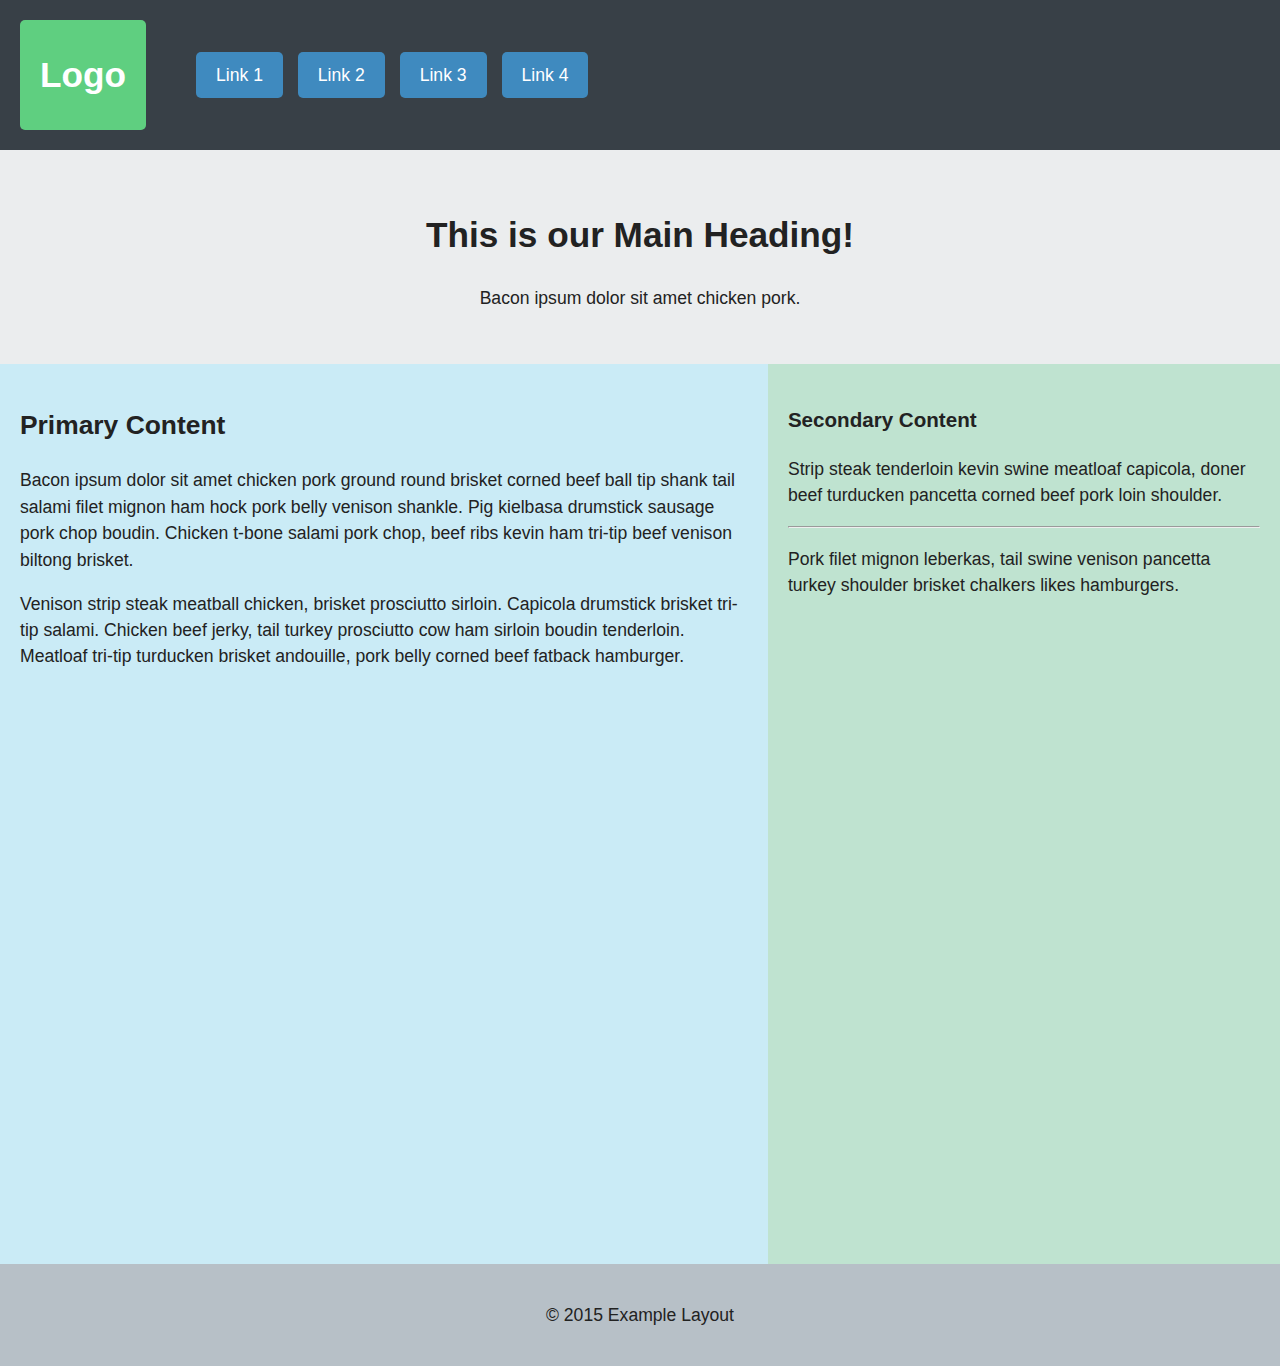
<file: index.html>
<!DOCTYPE html>
<html>
<head>
	<title>Display Modes</title>
	<link rel="stylesheet" href="css/normalize.css">
	<link rel="stylesheet" href="css/style.css">
</head>
<body>
	<div class="main-wrapper">
		<header class="main-header">
			<h1 class="main-logo"><a href="#">Logo</a></h1>
			<ul class="main-nav">
				<li><a href="#">Link 1</a></li>
				<li><a href="#">Link 2</a></li>
				<li><a href="#">Link 3</a></li>
				<li><a href="#">Link 4</a></li>
			</ul>
		</header>
		<div class="main-banner">
			<h1>This is our Main Heading!</h1>
			<p>Bacon ipsum dolor sit amet chicken pork.</p>
		</div>
		<div class="primary-content col">
			<h2>Primary Content</h2>
			<p>Bacon ipsum dolor sit amet chicken pork ground round brisket corned beef ball tip shank tail salami filet mignon ham hock pork belly venison shankle. Pig kielbasa drumstick sausage pork chop boudin. Chicken t-bone salami pork chop, beef ribs kevin ham tri-tip beef venison biltong brisket.</p>
			<p>Venison strip steak meatball chicken, brisket prosciutto sirloin. Capicola drumstick brisket tri-tip salami. Chicken beef jerky, tail turkey prosciutto cow ham sirloin boudin tenderloin. Meatloaf tri-tip turducken brisket andouille, pork belly corned beef fatback hamburger.</p>
		</div>
		<div class="secondary-content col">
			<h3>Secondary Content</h3>
			<p>Strip steak tenderloin kevin swine meatloaf capicola, doner beef turducken pancetta corned beef pork loin shoulder.</p>
			<hr>
			<p>Pork filet mignon leberkas, tail swine venison pancetta turkey shoulder brisket chalkers likes hamburgers.</p>
		</div>
		<footer class="main-footer">
			<p>&copy; 2015 Example Layout</p>
		</footer>
	</div>
</body>
</html>
</file>
<file: css/style.css>
/* Page Styles
================================ */

body {
	font: normal 1.1em/1.5 sans-serif;
	color: #222;
	background-color: #edeff0;
}

html,
body,
.main-wrapper,
.col {
	height: 100%;
}

/*.main-wrapper {
	width: 90%;
	margin: auto;
}*/

* {
	box-sizing: border-box;
}


/* Layout Element Colors
================================ */

.main-header		{ background-color: #384047; }
.main-logo			{ background-color: #5fcf80; }
.main-nav li		{ background-color: #3f8abf; }
.primary-content 	{ background-color: #caebf6; }
.secondary-content 	{ background-color: #bfe3d0; }
.main-footer 		{ background-color: #b7c0c7; }


/* Header, Banner and Footer Layout
================================ */

.main-header {
	padding: 20px;
	display: table;
	width: 100%;
	min-height: 150px;
}

.main-banner {
	background-color: #ebedee;
	text-align: center;
	padding: 35px 15px;
}

.main-logo,
.main-nav,
.main-nav li {
	display: inline-block;
}

.main-logo,
.main-nav {
	display: table-cell;
	vertical-align: middle;
}

.main-logo {
	width: 120px;
}

.main-nav {
	padding-left: 50px;
}

.main-logo,
.main-nav li {
	border-radius: 5px;
}

.main-nav li {
	margin-right: 10px;
}

.main-logo a,
.main-nav a {
	color: white;
	text-decoration: none;
	display: block;
	text-align: center;
	padding: 10px 20px;
}

.main-footer {
	text-align: center;
	padding: 20px;
}

/* Column Layout
================================ */

.col {
	display: inline-block;
	padding: 20px;
	margin-right: -5px;
	vertical-align: top;
}

.primary-content {
	width: 60%;
}

.secondary-content {
	width: 40%;
}

/* Media Queries
================================ */

@media (max-width: 768px) {
	.main-logo,
	.main-nav,
	.main-nav li,
	.col {
		display: block;
		width: initial;
		height: initial;
		margin: initial;
	}
	.main-nav {
		padding-left: initial;
	}
	.main-nav li {
		margin-top: 15px;
	}
	.main-banner {
		display: none;;
	}
}
</file>
